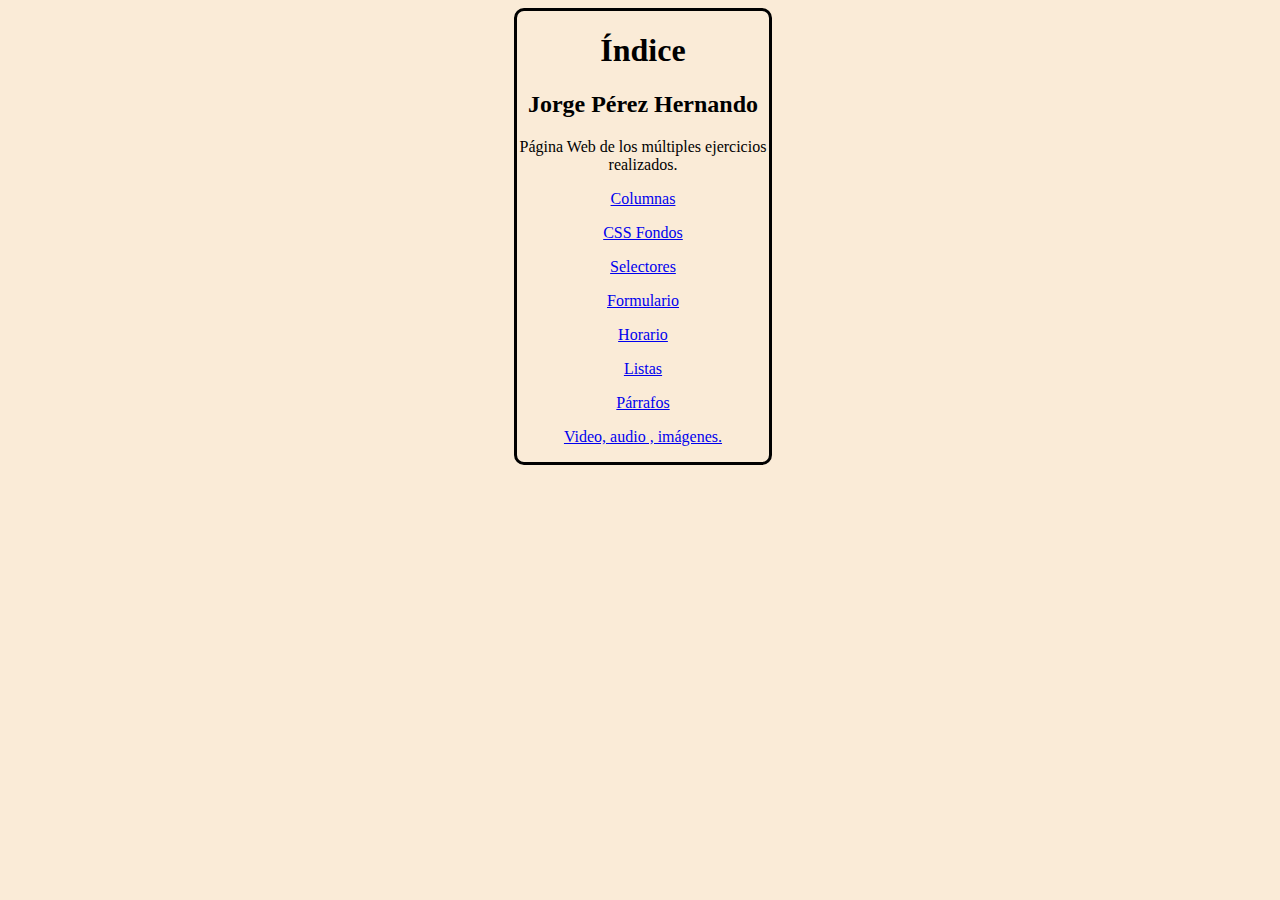
<file: index.html>
<!DOCTYPE html>
<html lang="en">
<head>
    <meta charset="UTF-8">
    <meta name="viewport" content="width=device-width, initial-scale=1.0">
    <title>Índice</title>
    <link rel="stylesheet" href="estilos.css">
</head>
<body>
    <div>
        <h1>Índice</h1>
        <h2> Jorge Pérez Hernando</h2>
        <p> Página Web de los múltiples ejercicios realizados.</p>
        <p><a href="Columnas/columnas.html">Columnas</a></p>
        <p><a href="EjerciciosCSS Fondos/Ejercicio.html">CSS Fondos</a></p>
        <p><a href="EjercicioSelectores/selectores.html">Selectores</a></p>
        <p><a href="Formularios/Formularios.html">Formulario</a></p>
        <p><a href="Horario HTML/Horario.html">Horario</a></p>
        <p><a href="Listas/listas.html">Listas</a></p>
        <p><a href="Párrafos/parrafos.html">Párrafos</a></p>
        <p><a href="Proyecto video, audio, imagenes source/Videos_source.html">Video, audio , imágenes.</a></p>
    </div>
</body>
</html>
</file>
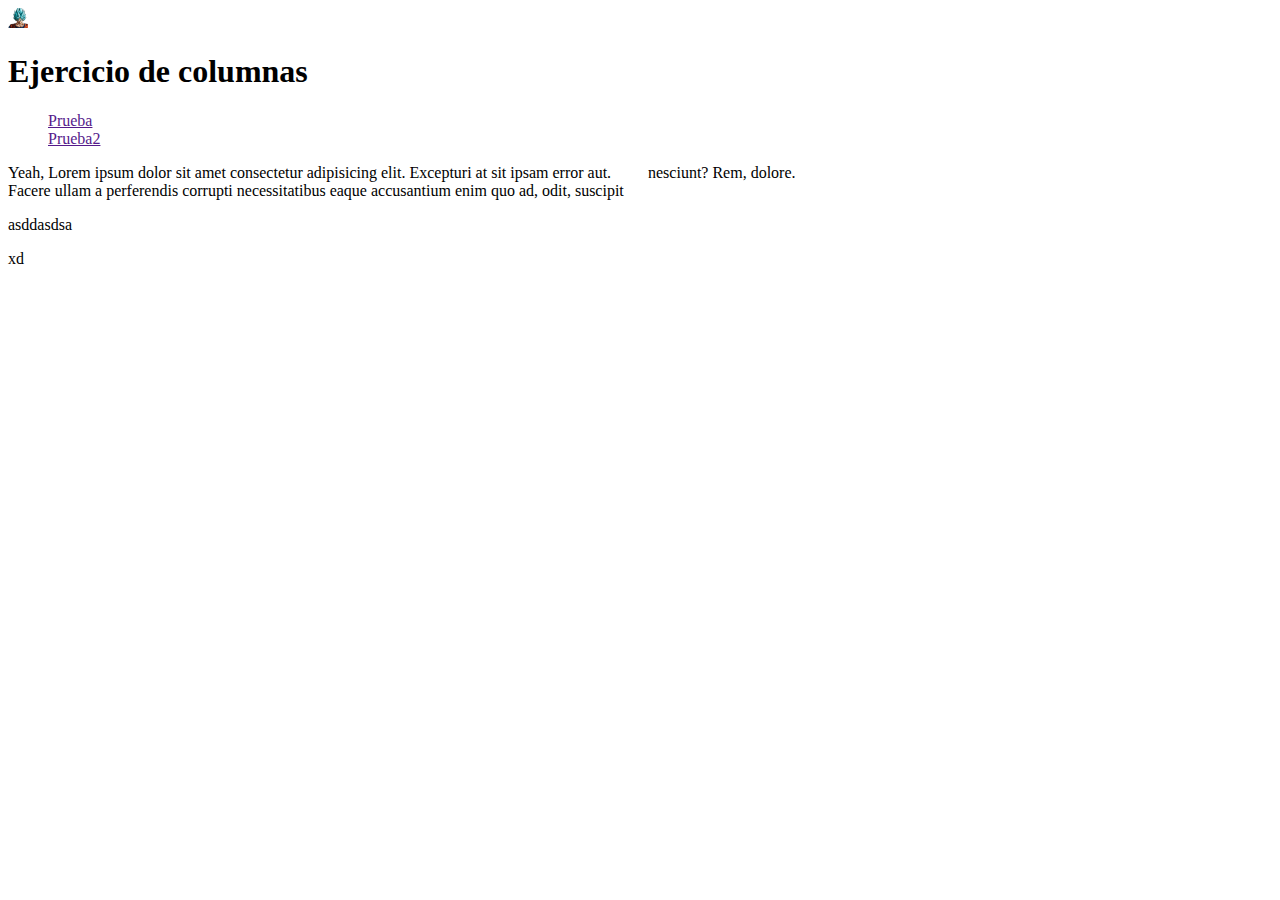
<file: Columnas/columnas.html>
<!DOCTYPE html>
<html lang="es">
<head>
    <meta charset="UTF-8">
    <meta name="viewport" content="width=device-width, initial-scale=1.0">
    <title>Columnas</title>
    <link rel="stylesheet" href="estilos.css">
        
    
</head>
<body>
    <header>
        <img src="images/goku.jpg" width="20" height="20">


    </header>
    <h1> Ejercicio de columnas</h1>
    <nav>
        <ul>
            <li><a href="">Prueba</a></li>
            <li><a href="">Prueba2</a></li>
        </ul>
    </nav>

    <main>
        <p class="columnas">
            Yeah, Lorem ipsum dolor sit amet consectetur adipisicing elit. Excepturi at sit ipsam error aut. Facere ullam a perferendis corrupti necessitatibus eaque accusantium enim quo ad, odit, suscipit nesciunt? Rem, dolore.
        </p>
        <p>
            asddasdsa

        </p>
    </main>
    <footer>
        xd
    </footer>
</body>
</html>
</file>
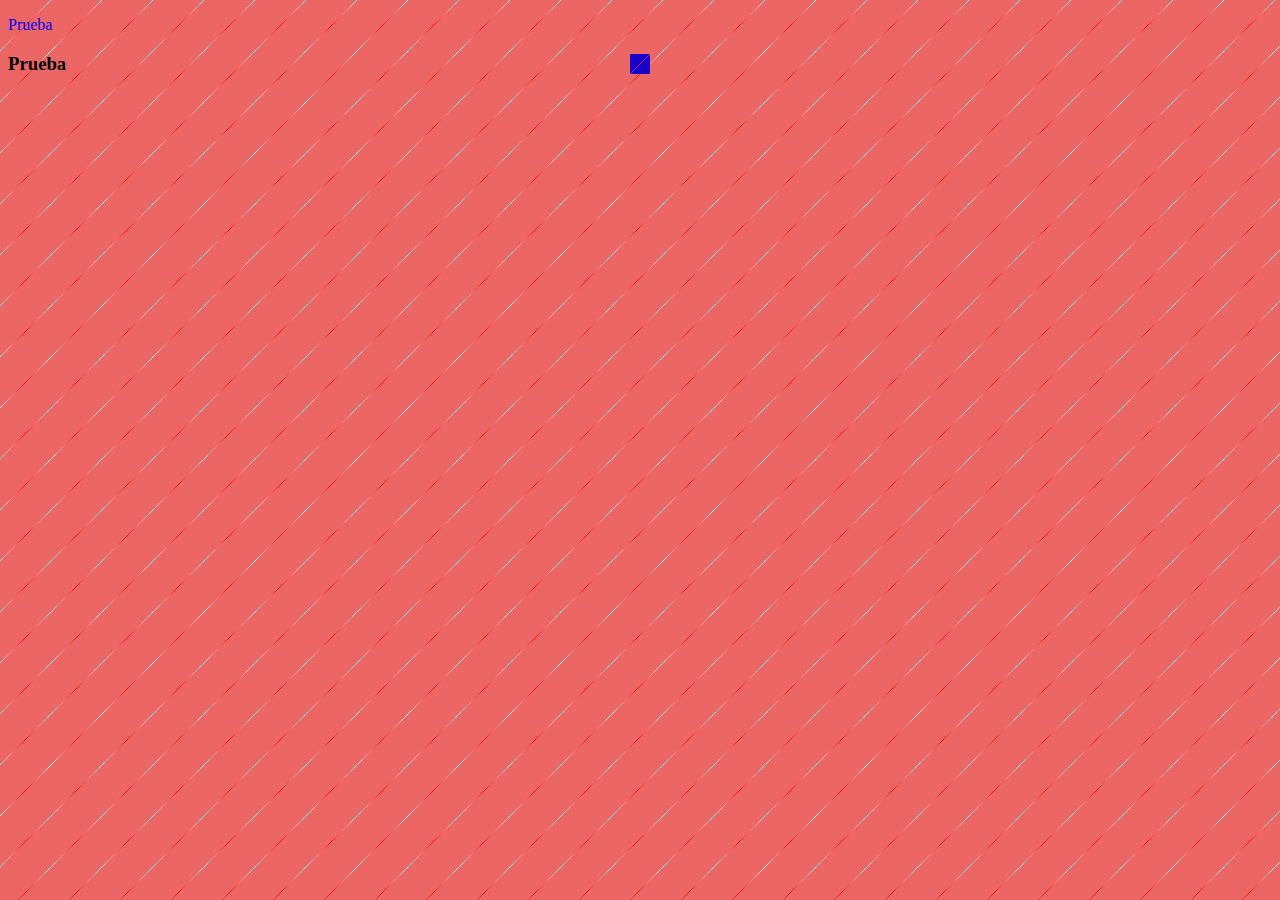
<file: EjerciciosCSS Fondos/Ejercicio.html>
<!DOCTYPE html>
<html lang="en">
<head>
    <meta charset="UTF-8">
    <meta name="viewport" content="width=device-width, initial-scale=1.0">
    <title>Document</title>
    <link rel="stylesheet" href="estilos/ejercicio.css">
</head>
<body>
    <style>
        h3{
            border: red;
            background-image: url("images/fondo2.png");
            background-size: 20px 20px;
            background-repeat: no-repeat;
            background-position: center center;
        }
    </style>
    <p id="hola"> Prueba</p>
    <h3> Prueba</h3>
</body>
</html>
</file>
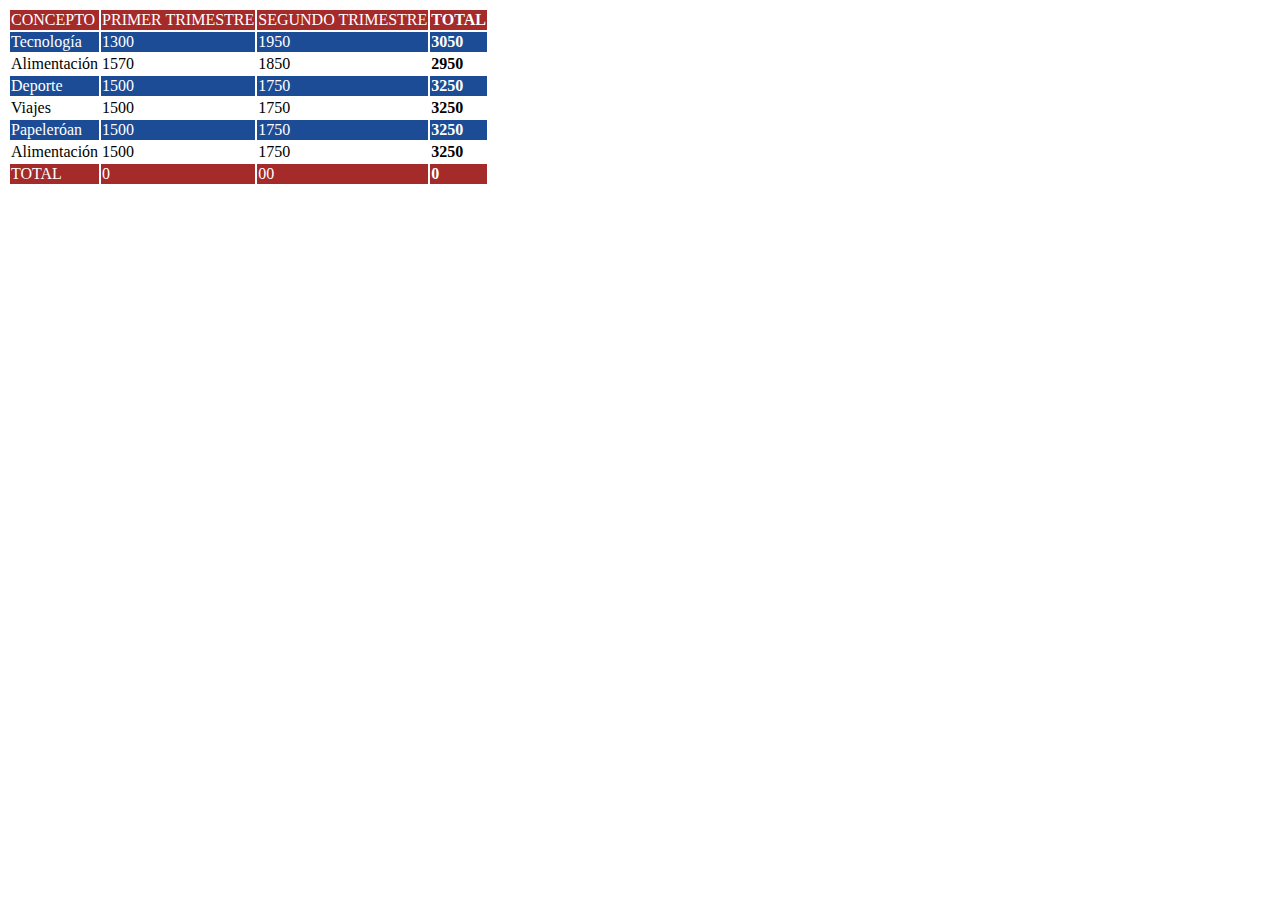
<file: EjercicioSelectores/selectores.html>
<!DOCTYPE html>
<html lang="es">
<head>
    <meta charset="UTF-8">
    <meta name="viewport" content="width=device-width, initial-scale=1.0">
    <title>Estilos de tabla HTML</title>
    <style> 
        thead>tr, tfoot>tr{
            background-color: brown;
            color: white;
            text-transform: uppercase;
        }
        td:last-child {
            font-weight: bold;
        }
        tbody>tr:nth-child(odd){
            background-color: rgb(28,76,150);
            color: white;
        }
    </style>
</head>
<body>
    <table>
        <thead>
            <tr>
            <td>Concepto</td>
            <td>Primer trimestre</td>
            <td>Segundo trimestre</td>
            <td>Total</td>
            </tr>
        </thead>
        <tbody><tr>
            <td>Tecnología</td>
            <td>1300</td>
            <td>1950</td>
            <td>3050</td>
        </tr>
        <tr>
            <td>Alimentación</td>
            <td>1570</td>
            <td>1850</td>
            <td>2950</td>
        </tr>
        <tr>
            <td>Deporte</td>
            <td>1500</td>
            <td>1750</td>
            <td>3250</td>
        </tr>
        <tr>
            <td>Viajes</td>
            <td>1500</td>
            <td>1750</td>
            <td>3250</td>
        </tr>
        <tr>
            <td>Papeleróan</td>
            <td>1500</td>
            <td>1750</td>
            <td>3250</td>
        </tr>
        <tr>
            <td>Alimentación</td>
            <td>1500</td>
            <td>1750</td>
            <td>3250</td>
        </tr>
    </tbody>
    <tfoot>
           <tr>
            <td>Total</td>
            <td>0</td>
            <td>00</td>
            <td>0</td>
        </tr>
    </tfoot>
    </table>
</body>
</html>
</file>
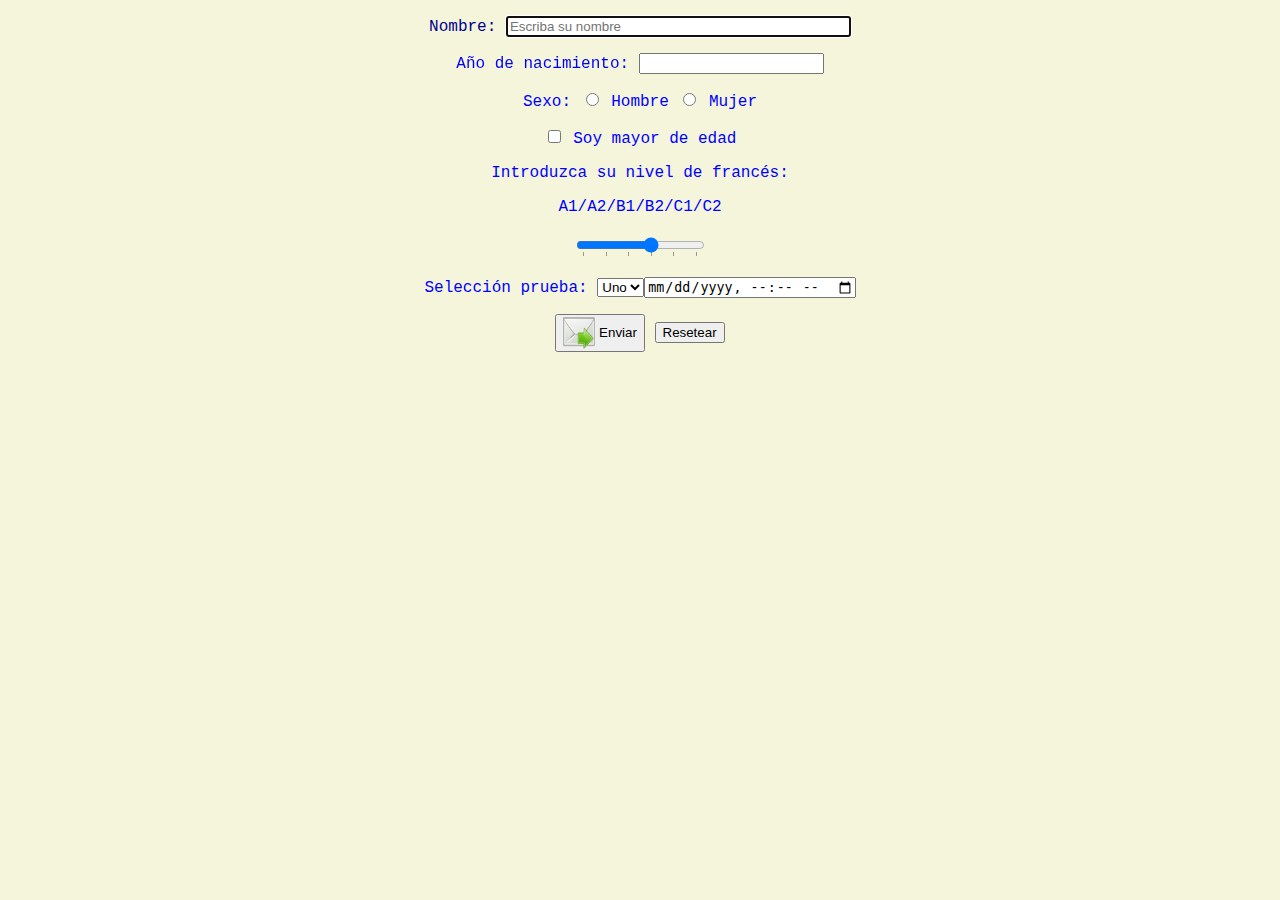
<file: Formularios/Formularios.html>
<!DOCTYPE html>
<html lang="en">
<head>
    <meta charset="UTF-8">
    <meta name="viewport" content="width=device-width, initial-scale=1.0">
    <link rel="stylesheet" href="estilos/estilos.css"> 
    
</head>
<body>
    <!-- Hola profe-->
    <form action="formulario.php" method="get">
        <p id="prueba123"> Nombre:      <input type="text"     name="nombre" size="40" placeholder="Escriba su nombre" autofocus required>
        </p>
        <p>
            Año de nacimiento: <input type="Number" name="nacido" min="2005" required>
        </p>
        <p>
            Sexo:    <label><input type="radio" name="hm" value="h"> Hombre</label>
            <label><input type="radio" name="hm" value="m"> Mujer </label>
        </p>
        <p>
            <label><input type="checkbox" name="ChecboxEdad"> Soy mayor de edad</label> 
        </p>
        <p>
            Introduzca su nivel de francés:
            <p>
            A1/A2/B1/B2/C1/C2
            </p>
            <p>
            <input type="range" name="Rango" min="1" max="6" list="nivelfrances">
            <datalist id="nivelfrances">
                <option value="1" label="A1"></option>
                <option value="2" label="A2"></option>
                <option value="3" label="B1"></option>
                <option value="4" label="B2"></option>
                <option value="5" label="C1"></option>
                <option value="6" label="C2"></option>
            </datalist>
        </p>

        <p> Selección prueba:
            <select name="Prueba seleccionar">
                <option>Uno</option>
                <option>Dos</option>
        </p>
       
        <p>
         
            <input type="datetime-local">

            </p>
            
        <p>
             <button type="submit">
                <img src="images/send.png" width="32" height="32" style="vertical-align: middle"> Enviar
             </button>
            
            <input type="reset" value="Resetear">
        </p>
    </form>
    
</body>
</html>
</file>
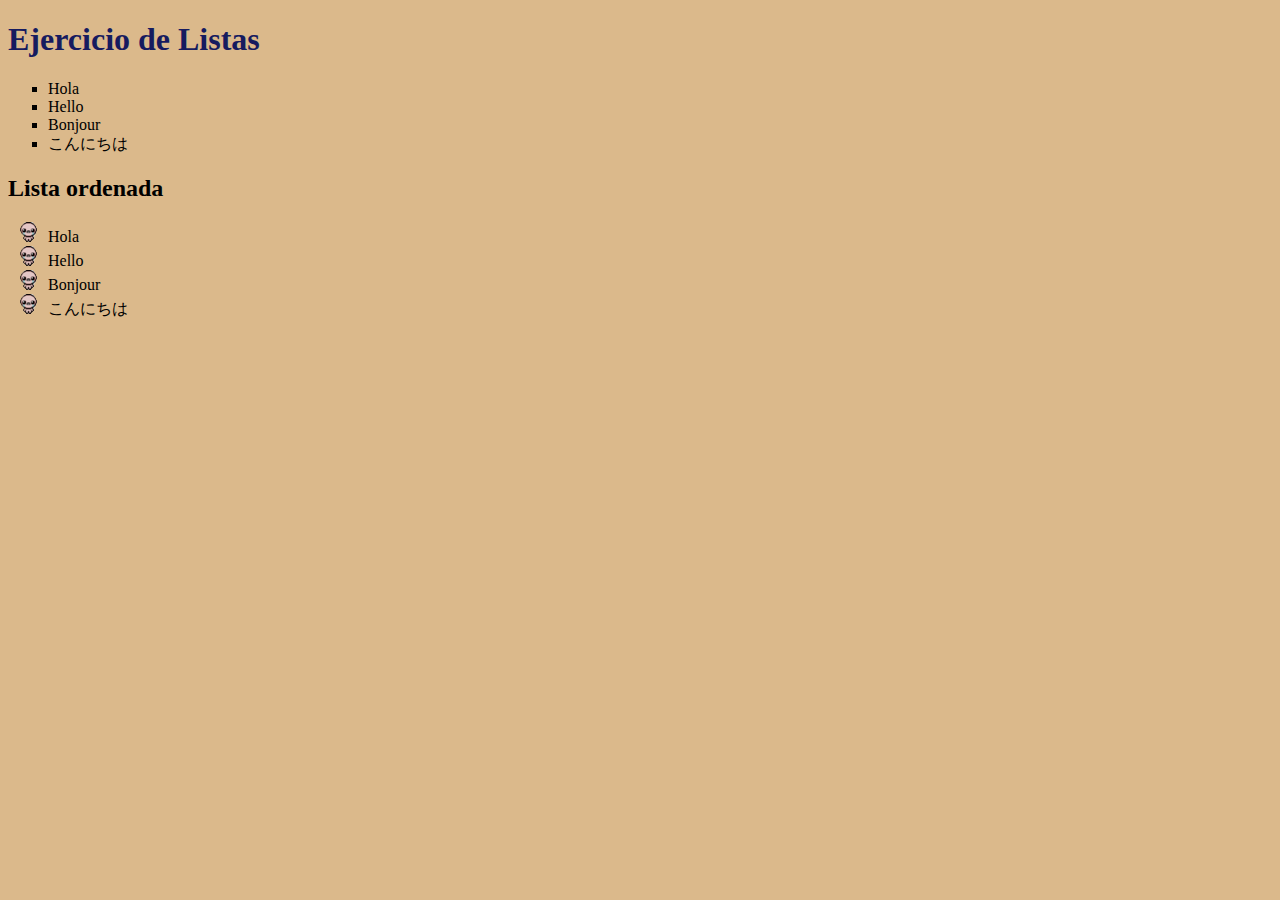
<file: Listas/listas.html>
<!DOCTYPE html>
<html lang="en">
<head>
    <meta charset="UTF-8">
    <meta name="viewport" content="width=device-width, initial-scale=1.0">
    <title>Listas</title>
    <link rel="stylesheet" href="estilos/estilos.css">
    <style>
        ul#Lista1 {
            list-style-type: square;
        }
        ul#Lista2 {
            list-style-image:url("images/isaac.png");
        }
    </style>
</head>
<body>
    <h1 id="Par1">Ejercicio de Listas</h1>
    <ul id="Lista1" style="list-style-type:;">
        <li> Hola</li>
        <li> Hello</li>
        <li> Bonjour</li>
        <li> こんにちは</li>

    </ul>
    
    <h2 id="Par2"> Lista ordenada</h2>
    <ul id="Lista2">
        <li> Hola</li>
        <li> Hello</li>
        <li> Bonjour</li>
        <li> こんにちは</li>

    </ul>
</body>
</html>
</file>
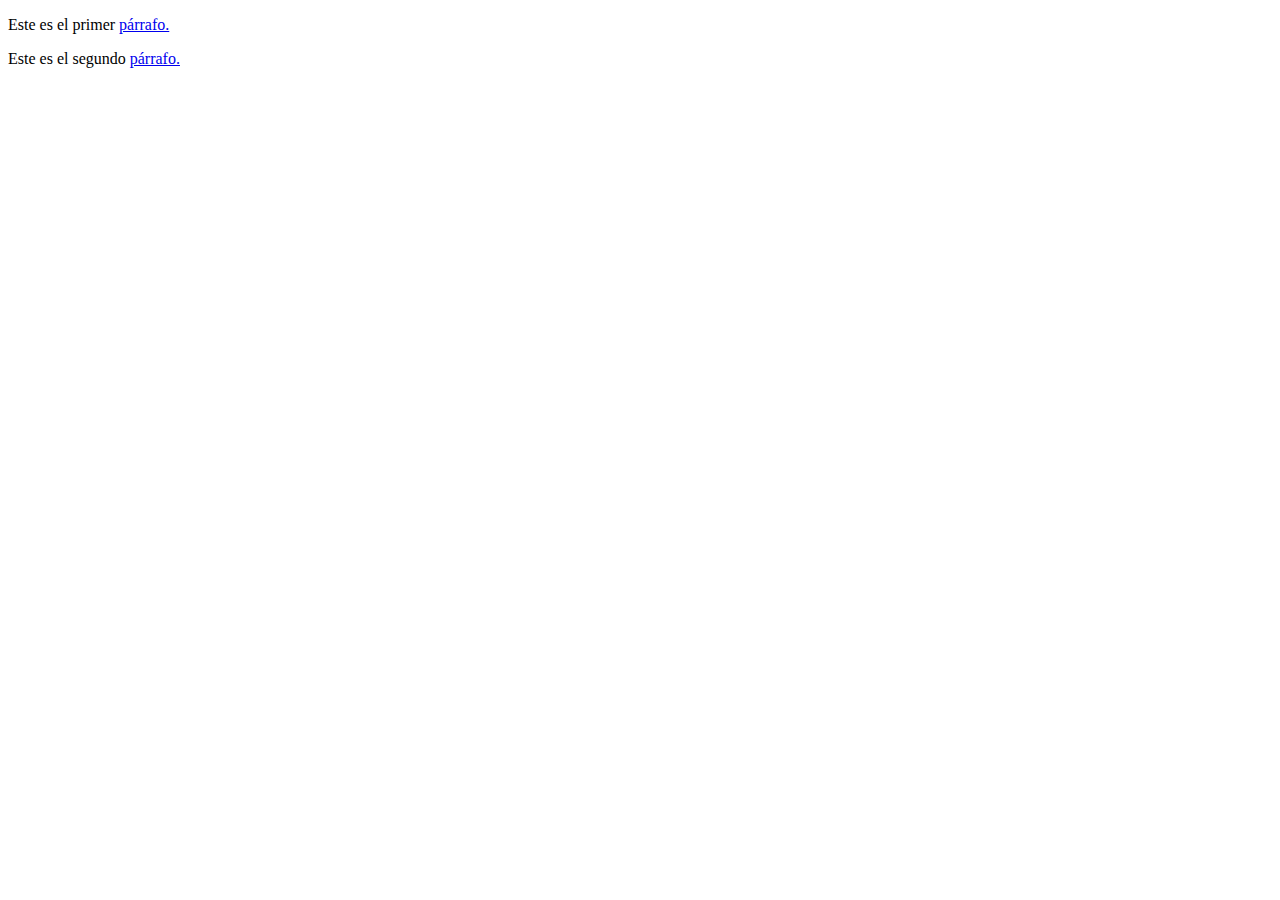
<file: Párrafos/parrafos.html>
<!DOCTYPE html>
<html lang="en">
<head>
    <meta charset="UTF-8">
    <meta name="viewport" content="width=device-width, initial-scale=1.0">
    <title>Document</title>
    <style>
        p:hover {
            background-color: aliceblue;
        }
        a:hover {
            background-color: lightblue;
            color: wheat;
            
        }
        a:visited {
            color: purple;
        }
    </style>
</head>
<body>
    <body>
        <div>
          <p> Este es el primer <a href="https://jorgeperez97.github.io/">párrafo.</a></p>
        </div>
        <div>
            <p> Este es el segundo <a href="https://jorgeperez97.github.io/">párrafo.</a></p>
          </div>
</body>
</html>
</file>
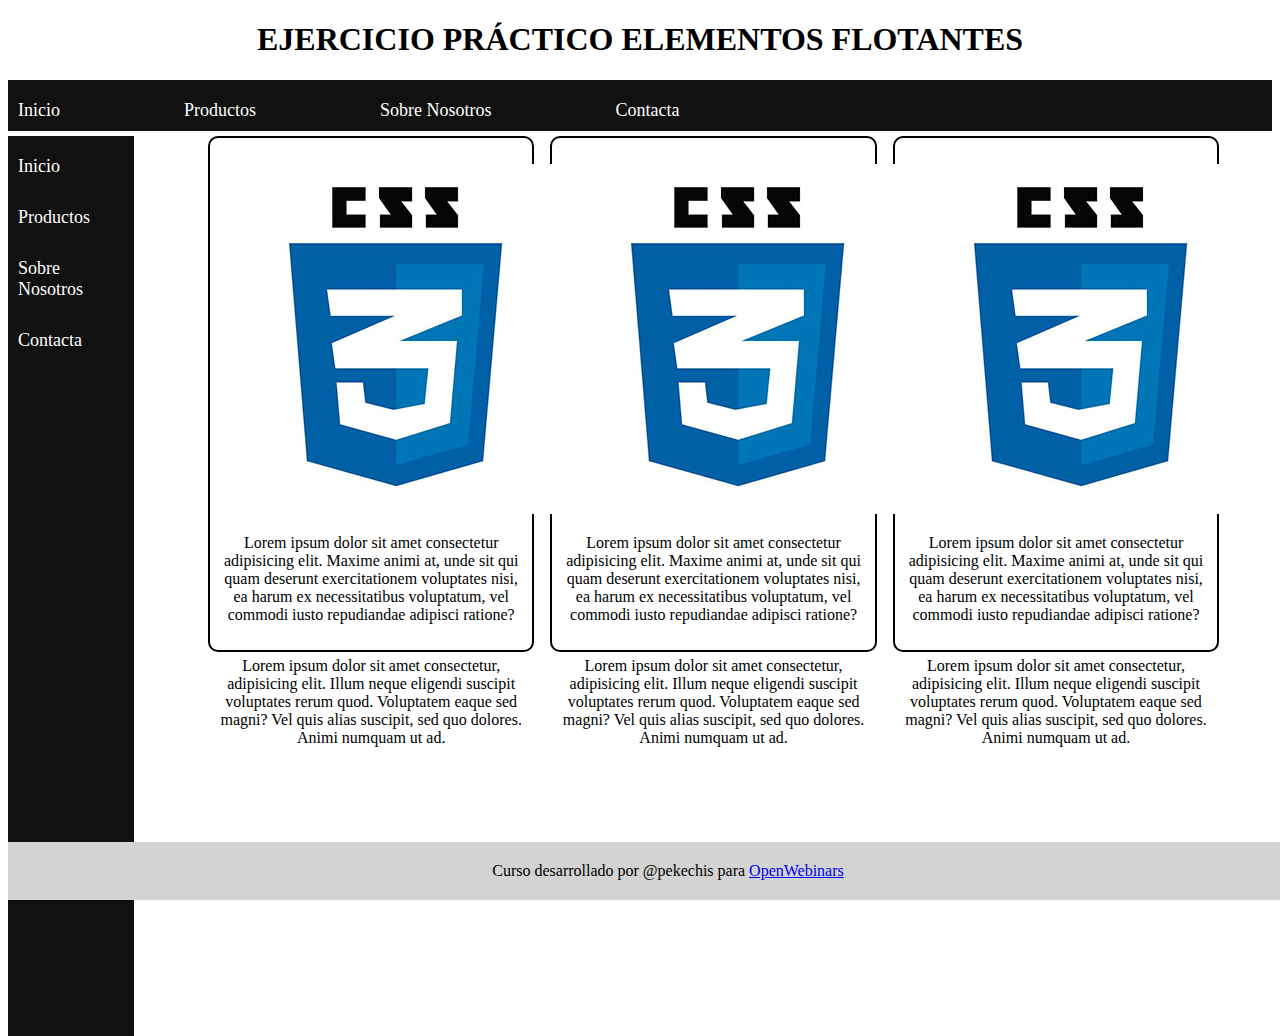
<file: EjerciciosEstudiarExamen/Ejercicio Float/ejercicio.html>
<!DOCTYPE html>
<html lang="es">

<head>
    <meta charset="UTF-8">
    <meta name="viewport" content="width=device-width, initial-scale=1.0">
    <meta http-equiv="X-UA-Compatible" content="ie=edge">
    <title>EJERCICIO PŔACTICO ELEMENTOS FLOTANTES</title>

    <link rel="stylesheet" type="text/css" href="estilos.css" />
</head>

<body>

    <div class="container">
        <header>
            <h1>EJERCICIO PRÁCTICO ELEMENTOS FLOTANTES</h1>
        </header>
        <nav>
            <div class="menu-item">
                Inicio
            </div>
            <div class="menu-item">
                Productos
            </div>
            <div class="menu-item">
                Sobre Nosotros
            </div>
            <div class="menu-item">
                Contacta
            </div>
        </nav>
        <div class="sidebar">
            <div class="menu-item">
                Inicio
            </div>
            <div class="menu-item">
                Productos
            </div>
            <div class="menu-item">
                Sobre Nosotros
            </div>
            <div class="menu-item">
                Contacta
            </div>
        </div>
        <section class="courses">
            <div class="course">
                <p><img src="img/logo.jpg" /></p>
                <p>Lorem ipsum dolor sit amet consectetur adipisicing elit. Maxime animi at, unde sit qui quam deserunt
                    exercitationem voluptates nisi, ea harum ex necessitatibus voluptatum, vel commodi iusto
                    repudiandae adipisci ratione?</p>
            </div>
            <div class="course">
                <p><img src="img/logo.jpg" /></p>
                <p>Lorem ipsum dolor sit amet consectetur adipisicing elit. Maxime animi at, unde sit qui quam deserunt
                    exercitationem voluptates nisi, ea harum ex necessitatibus voluptatum, vel commodi iusto
                    repudiandae adipisci ratione?</p>
            </div>
            <div class="course">
                <p><img src="img/logo.jpg" /></p>
                <p>Lorem ipsum dolor sit amet consectetur adipisicing elit. Maxime animi at, unde sit qui quam deserunt
                    exercitationem voluptates nisi, ea harum ex necessitatibus voluptatum, vel commodi iusto
                    repudiandae adipisci ratione?</p>
            </div>
        </section>
        <section class="articles">
            <article>Lorem ipsum dolor sit amet consectetur, adipisicing elit. Illum neque eligendi suscipit voluptates
                rerum quod. Voluptatem eaque sed magni? Vel quis alias suscipit, sed quo dolores. Animi numquam ut ad.</article>
            <article>Lorem ipsum dolor sit amet consectetur, adipisicing elit. Illum neque eligendi suscipit voluptates
                rerum quod. Voluptatem eaque sed magni? Vel quis alias suscipit, sed quo dolores. Animi numquam ut ad.</article>
            <article>Lorem ipsum dolor sit amet consectetur, adipisicing elit. Illum neque eligendi suscipit voluptates
                rerum quod. Voluptatem eaque sed magni? Vel quis alias suscipit, sed quo dolores. Animi numquam ut ad.</article>
        </section>
        <footer>
            Curso desarrollado por @pekechis para <a href="https://openwebinars.net/" target="_blank" />OpenWebinars</a>
        </footer>

    </div>

</body>

</html>
</file>
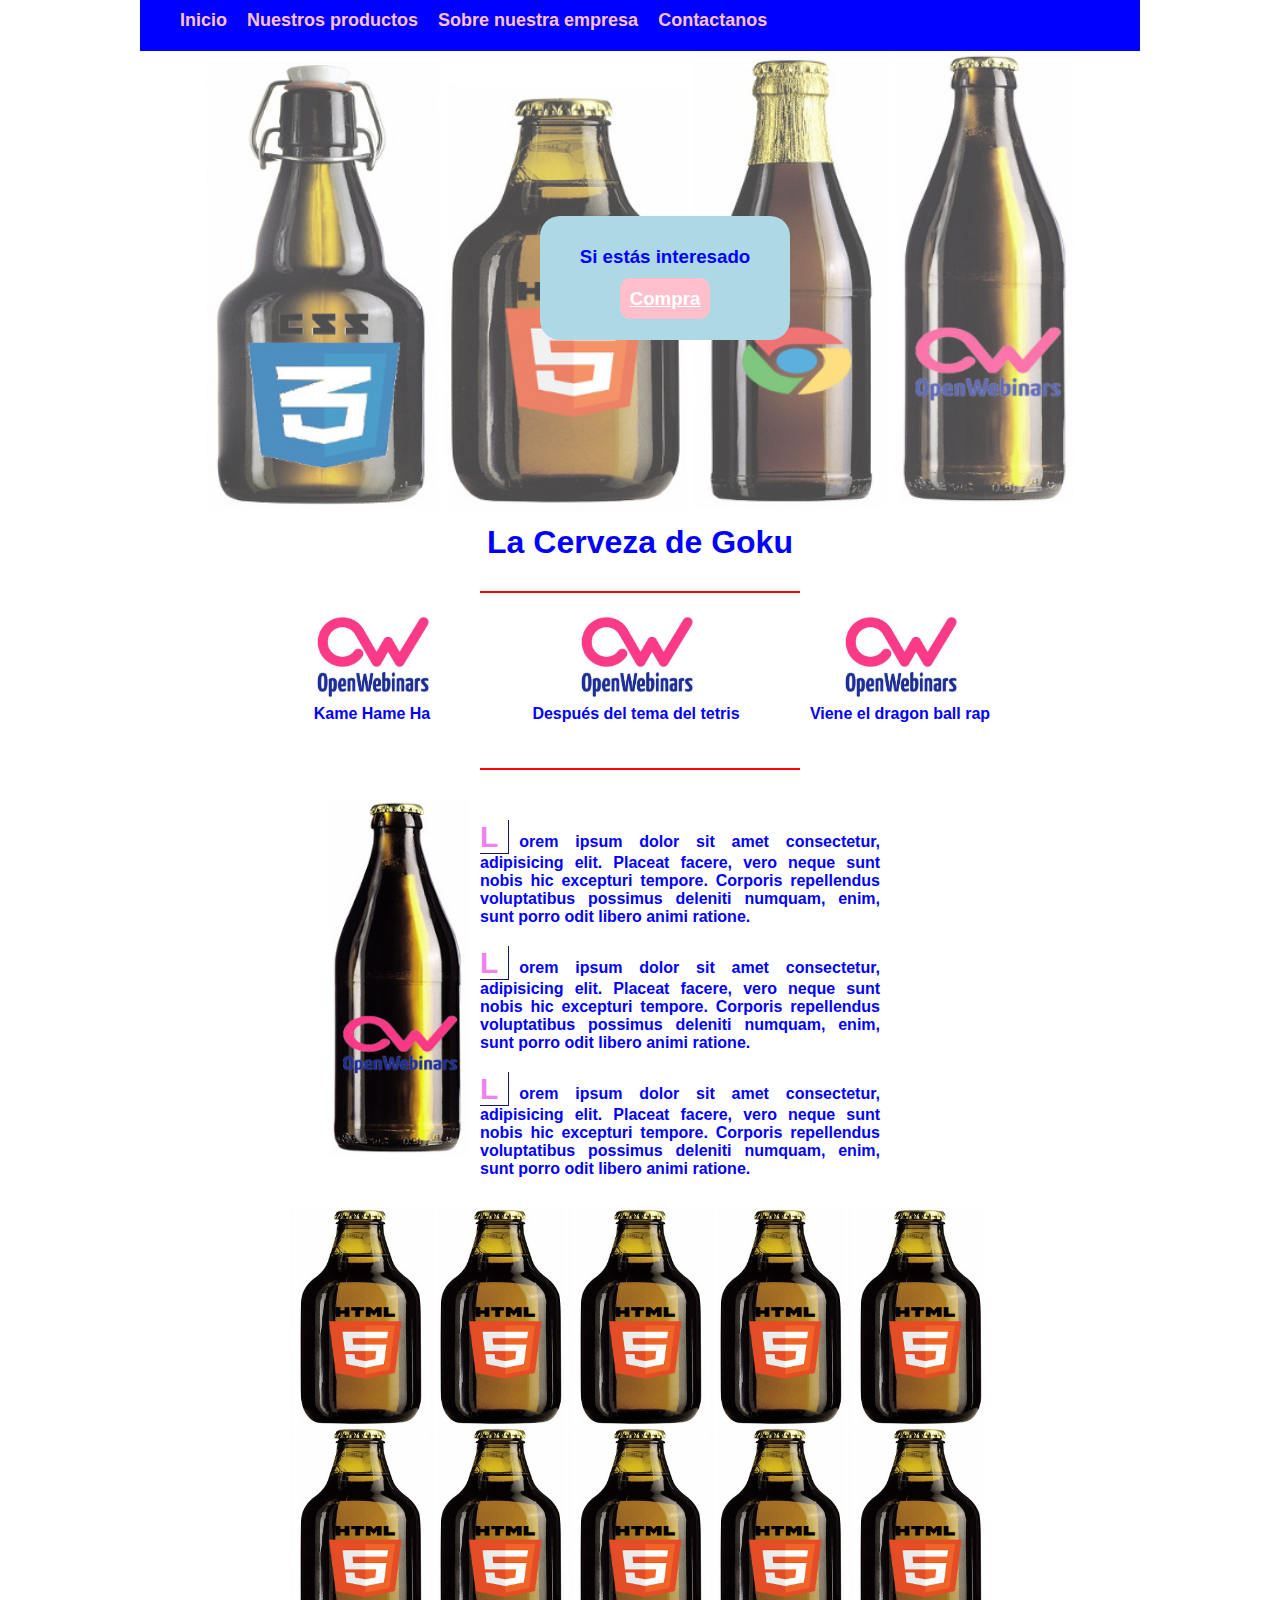
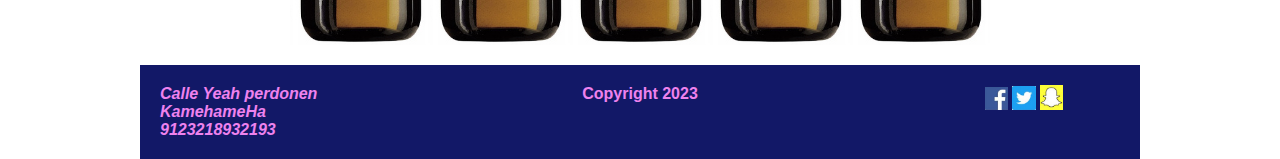
<file: EjerciciosEstudiarExamen/II_12_Proyecto_Practico_Enunciado/proyecto.html>
<!DOCTYPE html>
<html lang="en">

<head>
    <meta charset="UTF-8">
    <meta name="viewport" content="width=device-width, initial-scale=1.0">
    <meta http-equiv="X-UA-Compatible" content="ie=edge">
    <title>Ejercicio Voluntario</title>

    <link rel="stylesheet" href="estilos.css" >

</head>

<body>
    <nav>
        <div class="nav-item">
            Inicio
        </div>
        <div class="nav-item">
            Nuestros productos
        </div>
        <div class="nav-item">
            Sobre nuestra empresa
        </div>
        <div class="nav-item">
            Contactanos
        </div>
    </nav>
    <div class="container">
        <header>
            <div class="image">
                <img src="img/birras.jpg" />
            </div>
            <aside>
                <h3>Si estás interesado</h3>
                <h3><a href="#">Compra</a></h3>
            </aside>
        </header>
        <main>
            <h1>La Cerveza de Goku</h1>
            <div class="objetos">
                <div class="objeto">
                    <img src="img/logo_ow.jpg" />
                    <p>Kame Hame Ha</p>
                </div>
                <div class="objeto">
                    <img src="img/logo_ow.jpg" />
                    <p>Después del tema del tetris</p>
                </div>
                <div class="objeto">
                    <img src="img/logo_ow.jpg" />
                    <p>Viene el dragon ball rap</p>
                </div>
            </div>
        </main>
        <section class="botella">
            <img src="img/bottle.jpg" />
            <div>
                Lorem ipsum dolor sit amet consectetur, adipisicing elit. Placeat facere, vero neque sunt nobis hic excepturi tempore. Corporis repellendus voluptatibus possimus deleniti numquam, enim, sunt porro odit libero animi ratione.
            </div>
            <div>
                Lorem ipsum dolor sit amet consectetur, adipisicing elit. Placeat facere, vero neque sunt nobis hic excepturi tempore. Corporis repellendus voluptatibus possimus deleniti numquam, enim, sunt porro odit libero animi ratione.
            </div>
            <div>
                Lorem ipsum dolor sit amet consectetur, adipisicing elit. Placeat facere, vero neque sunt nobis hic excepturi tempore. Corporis repellendus voluptatibus possimus deleniti numquam, enim, sunt porro odit libero animi ratione.
            </div>
        </section>
        <section class="gallery">
            <img src="img/bottle2.jpg" />
            <img src="img/bottle2.jpg" />
            <img src="img/bottle2.jpg" />
            <img src="img/bottle2.jpg" />
            <img src="img/bottle2.jpg" />
            <img src="img/bottle2.jpg" />
            <img src="img/bottle2.jpg" />
            <img src="img/bottle2.jpg" />
            <img src="img/bottle2.jpg" />
            <img src="img/bottle2.jpg" />
        </section>
    </div>
    <footer>
        <address>
            <p>Calle Yeah perdonen</p>
            <p>KamehameHa</p>
            <p>9123218932193</p>
        </address>
        <div>Copyright 2023</div>
        <section class="redessociales">
            <img src="img/facebook.jpg">
            <img src="img/twitter.jpg">
            <img src="img/snapchat.jpg">
        </section>
    </footer>
</body>

</html>
</file>
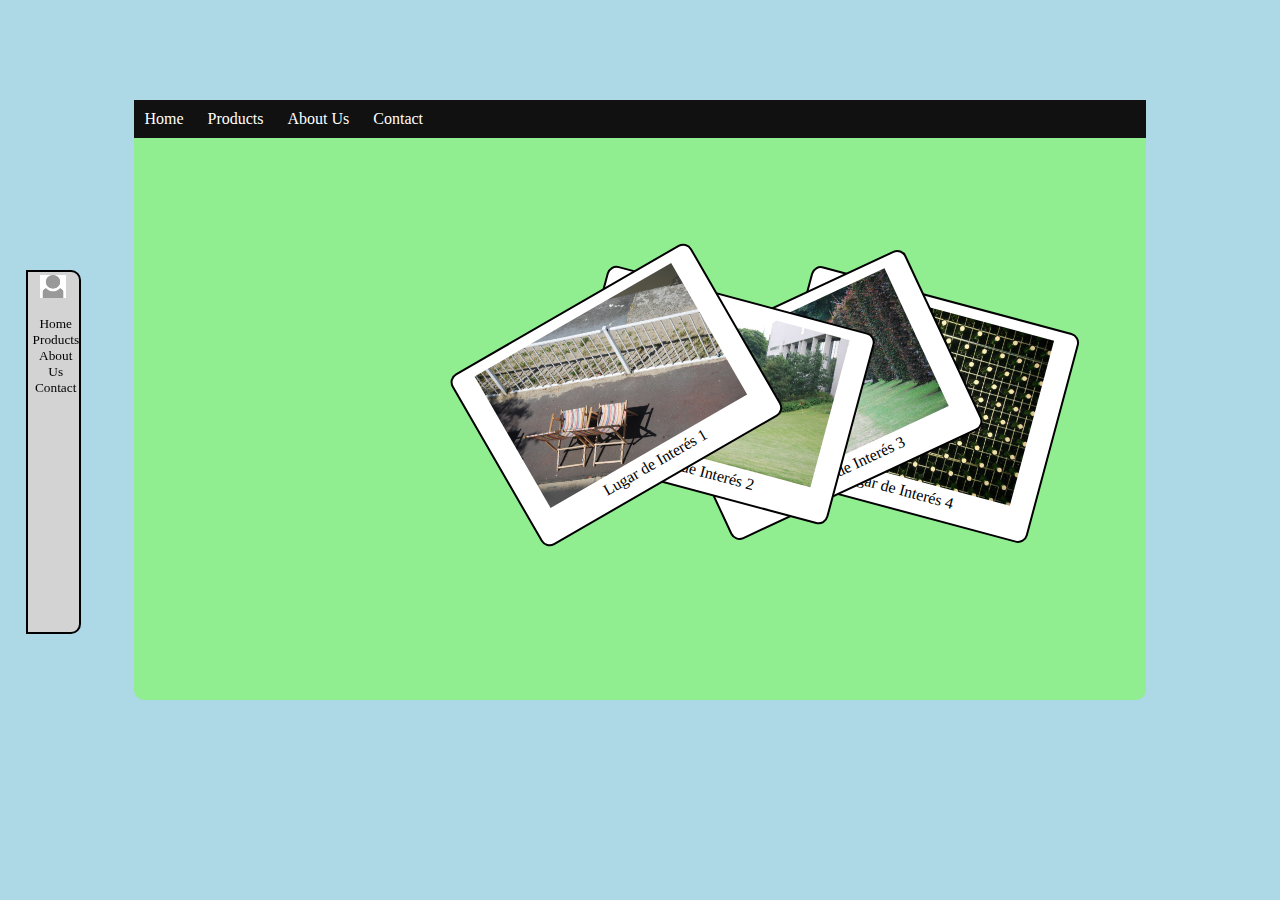
<file: EjerciciosEstudiarExamen/Position/ejercicio.html>
<!DOCTYPE html>
<html lang="es">

<head>
    <meta charset="UTF-8">
    <meta name="viewport" content="width=device-width, initial-scale=1.0">
    <meta http-equiv="X-UA-Compatible" content="ie=edge">
    <title>Ejercicio de Posicionamiento de Elementos</title>
    <link rel="stylesheet" type="text/css" href="css/estilos.css" />
</head>

<body>

    <div class="container">

        <nav>
            <div class="nav-item">
                Home
            </div>
            <div class="nav-item">
                Products
            </div>
            <div class="nav-item">
                About Us
            </div>
            <div class="nav-item">
                Contact
            </div>

        </nav>
        <figure id="li1">
            <img src="img/img1.jpg" />
            <figcaption>Lugar de Interés 1</figcaption> 
        </figure>
        <figure id="li2">
            <img src="img/img2.jpg" />
            <figcaption>Lugar de Interés 2</figcaption>
        </figure>
        <figure id="li3">
            <img src="img/img3.jpg" />
            <figcaption>Lugar de Interés 3</figcaption>
        </figure>
        <figure id="li4">
            <img src="img/img4.jpg" />
            <figcaption>Lugar de Interés 4</figcaption>
        </figure>
    </div>

    <div class="fixed-sidebar">
        <img src="img/profile.png" />
        <ul>
            <li>Home</li>
            <li>Products</li>
            <li>About Us</li>
            <li>Contact</li>
        </ul>
    </div>

</body>

</html>
</file>
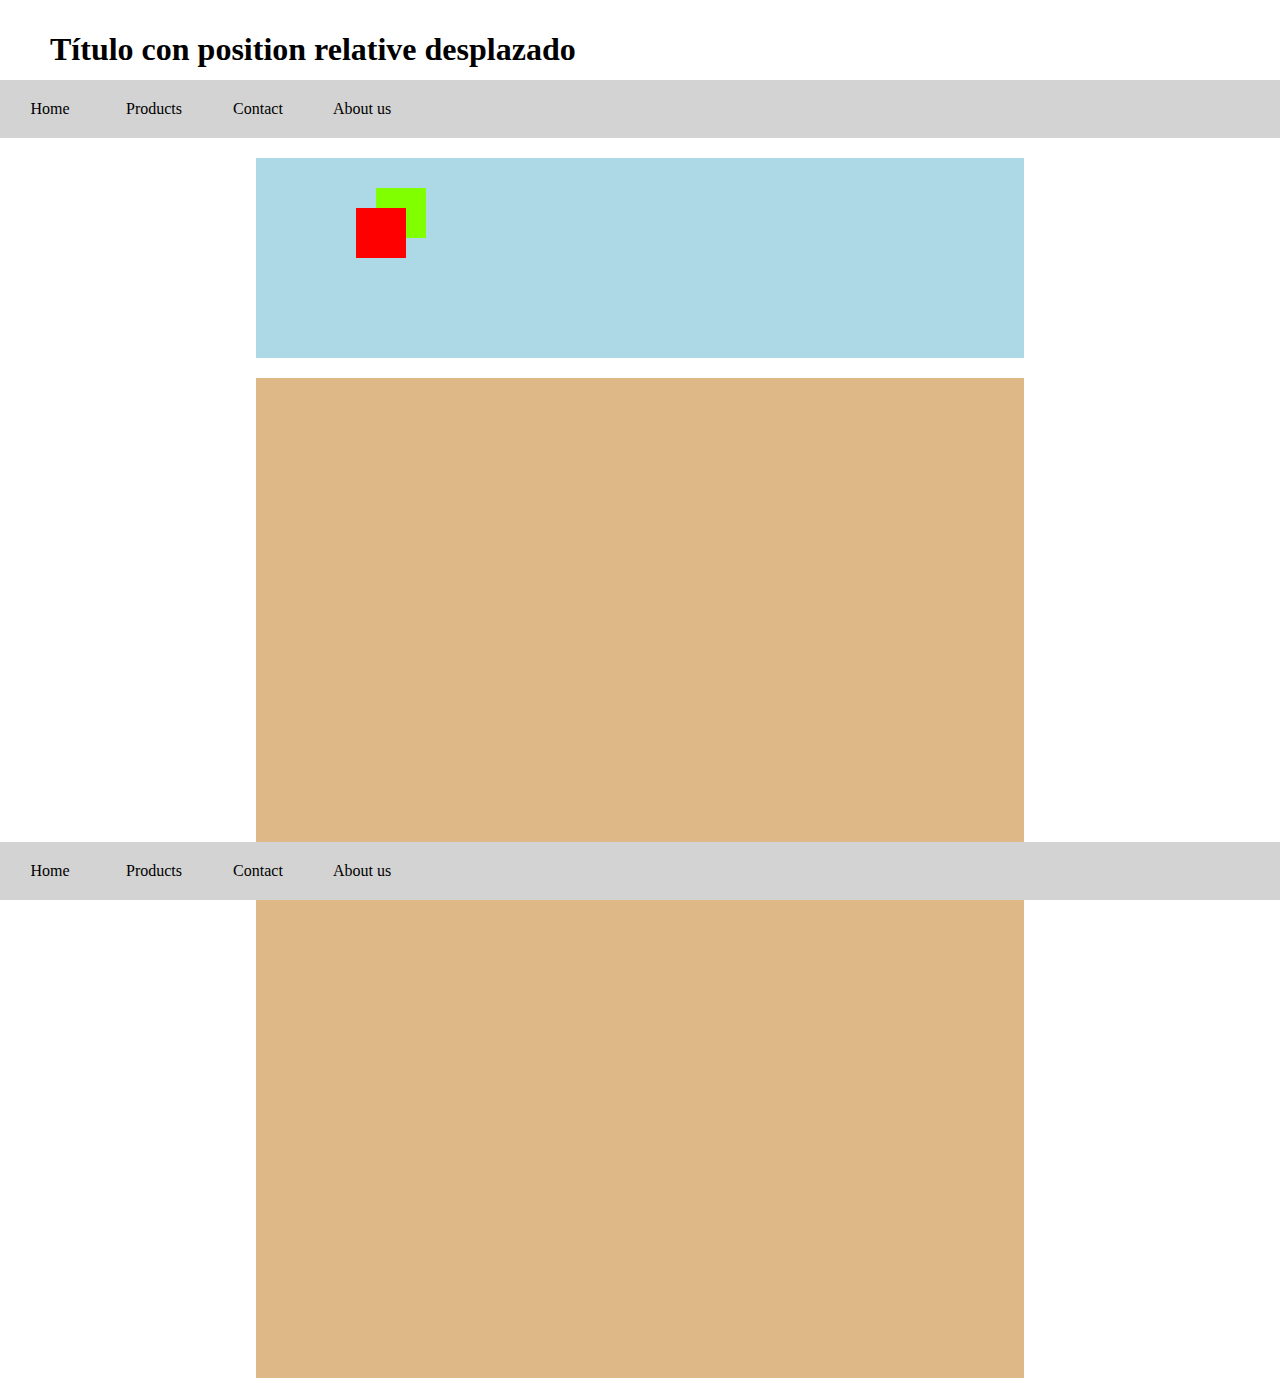
<file: Proyecto video, audio, imagenes source/II_7_Posicionando_Elementos/positioning.html>
<!DOCTYPE html>
<html lang="es">

<head>
    <meta charset="UTF-8">
    <meta name="viewport" content="width=device-width, initial-scale=1.0">
    <meta http-equiv="X-UA-Compatible" content="ie=edge">
    <title>Posicionando Elementos</title>

    <link rel="stylesheet" type="text/css" href="./css/estilos.css" />
</head>

<body>


    <h1>Título con position relative desplazado</h1>
    <div class="sticky-menu">
        <div class="menu-element">
            Home
        </div>
        <div class="menu-element">
            Products
        </div>
        <div class="menu-element">
            Contact
        </div>
        <div class="menu-element">
            About us
        </div>
    </div>

    <div class="padre">
        <div class="hijo1"></div>
        <div class="hijo2"></div>
    </div>

    <div class="large"></div>

    <div class="footer">
        <div class="menu-element">
            Home
        </div>
        <div class="menu-element">
            Products
        </div>
        <div class="menu-element">
            Contact
        </div>
        <div class="menu-element">
            About us
        </div>
    </div>


</body>

</html>
</file>
<file: estilos.css>
body {
    background-color: antiquewhite;
    text-align: center;
}

div {
    border: black 3px solid;
    width: 20%;
    margin-left: 40%;
    border-radius: 10px;
}
</file>
<file: Columnas/estilos.css>
ul{
    list-style-type: none;
}
.columnas {
    columns:2;
    column-count: 2;
}
</file>
<file: EjerciciosCSS Fondos/estilos/ejercicio.css>
p#hola {
    color: blue;
}

html {
    background-image: url("../images/fondo.png");
    background-repeat: repeat;  
}
h3 {
    border: 0cap;
    background-image: url("../images/fondo.png");
}
</file>
<file: Formularios/estilos/estilos.css>
/*Hola profe de nuevo*/
p {
    
    color:blue;
}
p#prueba123 {
    color:darkblue;
}
body {
    background-color: beige;
    text-align: center;
    font-family: 'Courier New', Courier, monospace;
}
</file>
<file: Listas/estilos/estilos.css>
body{
    background-color: rgb(219, 185, 139);
}
h1#Par1 {
    color: rgb(22, 27, 95);
}
</file>
<file: EjerciciosEstudiarExamen/Ejercicio Float/estilos.css>
header {
    text-align: center;
}

nav {
    background-color: #111;
    color: white;
}

nav div {
    display: inline-block;
    padding: 10px;
    margin-right: 100px;
}

.sidebar {
    background-color: #111;
    color: white;
    width: 10%;
    height: 100vh;
    margin-top: 5px;
    float: left;
    
}

.menu-item {
    padding: 10px;
    margin-top: 10px;
    font-size: large;
}

.courses {
    column-count: 3;
    width: 80%;
    margin-left: 200px;
    text-align: center;
    margin-top: 5px;
}

.course {
    border: black 2px solid;
    border-radius: 10px;
    padding: 10px;
}

.articles {
    column-count: 3;
    text-align: center;
    width: 80%;
    margin-left: 200px;
    margin-top: 5px;
}

footer {
    background-color: lightgray;
    position: fixed;
    width: 100%;
    text-align: center;
    bottom: 0;
    padding: 20px;
}
</file>
<file: EjerciciosEstudiarExamen/II_12_Proyecto_Practico_Enunciado/estilos.css>
* {
  -webkit-box-sizing: border-box;
  -moz-box-sizing: border-box;
       box-sizing: border-box;
}


body, h1, h2, h3, h4, h5, h6, p {
  margin: 0px;
    
}

body {
  color: blue;
  font-family: 'Gill Sans', 'Gill Sans MT', Calibri, 'Trebuchet MS', sans-serif;
  font-weight: bold;
}

nav,.container,footer { /* Esto es para que la página esté bajo estos bordes*/
  max-width: 1000px;
  min-width: 500px;
  margin:0px auto;
}


nav {
  background-color: blue;
  color: pink;
  font-size: large;
  padding: 20px;
  position: sticky;
  overflow-y: auto; /* Esto sirve para cuando el contenido se sale del div*/ 
  top: 0px;
  z-index: 100;
}

nav div {
  float: left;
  margin-left: 20px;
  padding: 0px;
  margin-top: -10px;
}

header {
  position: relative;
  text-align: center;
}
 /* Fondo cabecera*/
header img { 
  opacity: 0.7;
  width: 90%;
}

aside {
  background-color: lightblue;
  border-radius: 20px;
  padding: 10px;
  position: absolute;
  right: 35%;
  text-align: center;
  top: 35%;
  width: 25%;

}

aside a {
  background-color: pink;
  border-radius: 10px;
  color: white;
  margin-top: 40px;
  padding: 10px;
}

aside h3 {
  margin: 20px;
}

/* Parte de 3 imagenes webinars */
main {
  margin: 0px auto;
  width: 80%;
}
main h1 {
  text-align: center;
}

/* Línea separados de elementos */
main h1::after, main:after {
  background-color: red;
  display: block;
  content: "";
  height: 2px;
  width: 40%;
  margin: 0px auto;
  margin-top: 30px;
}

/* Estilos objetos */
.objetos {
  overflow-y: auto;
}
.objetos .objeto {
  float: left;
  padding: 15px;
  text-align: center;
  width: 33%;
}

.objetos .objeto img {
  width: 50%;
}


/* Sección de la botella y los 3 parrafos*/
.botella { /* Esto es la sección toda completa*/
  margin: 30px auto;
  width: 80%;
  overflow-y: auto;
}
.botella img { /* Esto es solo la imagen de la botella*/
  float: left;
  margin-left: 10%;
  width: 20%;
}

.botella div { /* Esto es los párrafos*/
  float: left;
  margin-top: 20px;
  text-align: justify;
  width: 50%;
}

/* Primera letra de los párrafos */
.botella div::first-letter {
  border-right: 1px solid #121867;
  border-bottom: 1px solid #121867;
  color: violet;
  font-size: 30px;
  font-weight: bolder;
  margin-right: 10px;
  padding-right: 10px;
}


/* Foto botellas fondo */
.gallery {
  margin: 20px auto;
  overflow-y: auto;
  width: 70%;
}
.gallery img {
  float: left;
  width: 20%;
}


/* Estilos para el pie de página */
footer {
  background-color: #121867;
  color: violet;
  font-weight: bolder;
  margin-top: 20px;
  overflow-y: auto;
  padding: 20px;
}

footer address {
  float: left;
  width: 20%;
}

footer div {
  float: left;
  text-align: center;
  width: 60%;
}

footer section {
  float: left;
  text-align: center;
  width: 20%;
}

footer img {
  width: 12%;
}
</file>
<file: EjerciciosEstudiarExamen/Position/css/estilos.css>
* {
  -webkit-box-align: initial;
}

body {
  background-color: lightblue;
}

nav {
  background-color: #111;
  color: white;
}
nav div {
  display: inline-block;
  padding: 10px; 
}

.container {
  position: relative;
  margin: 100px auto;
  width: 80%;
  background-color: lightgreen;
  height: 600px;
  border-radius: 10px;
}

figure {
 background-color: white;
 width: 25%;
 text-align: center;
 padding: 10px;
 border: 2px black solid;
 border-radius: 10px; 
}
figure img {
 width: 90%;
}

#li1 {
  position: absolute;
  top: 30%;
  left: 30%;
  -webkit-transform: rotate(-45deg);
  transform: rotate(-30deg);
  z-index: 10;
}

#li2 {
  position: absolute;
  top: 30%;
  left: 40%;
  -webkit-transform: rotate(30deg);
  transform: rotate(15deg);
  z-index: 8;
}

#li3 {
  position: absolute;
  top: 30%;
  left: 50%;
  -webkit-transform: rotate(-45deg);
  transform: rotate(-25deg);
  z-index: 6;
}

#li4 {
  position: absolute;
  top: 30%;
  left: 60%;
  -webkit-transform: rotate(45deg);
  transform: rotate(15deg);
  z-index: 4;
}

ul {
  list-style: none;
  padding-left: 5px;
  font-size: smaller;
}

.fixed-sidebar {
  width: 4%;
  text-align: center;
  background-color: lightgray;
  position: fixed;
  top: 30%;
  left: 2%;
  height: 40vh;
  border: black 2px solid;
  border-top-right-radius: 10px;
  border-bottom-right-radius: 10px;
}

.fixed-sidebar img {
  width: 50%;
  text-align: center;
  margin-top: 5%;
}
</file>
<file: Proyecto video, audio, imagenes source/II_7_Posicionando_Elementos/css/estilos.css>
* {
  -webkit-box-sizing: border-box;
          box-sizing: border-box;
}

body {
  margin: 0px;
}
/** Ejemplo con position relative **/
h1 {
  left: 50px;
  position: relative;
  top: 10px;
  width: 80%;
}

/** Elementos con position absolute y z-index **/
.padre {
  background-color: lightblue;
  height: 200px;
  margin: 20px auto;
  position: relative;
  width: 60%;
}

.padre div {
  height: 50px;
  position: absolute;
  width: 50px;
}

.padre div.hijo1 {
  background-color: red;
  left: 100px;
  top: 50px;
  z-index: 2;
}

.padre div.hijo2 {
  background-color: chartreuse;
  left: 120px;
  top: 30px;
}

/** Elemento fixed **/
.footer {
  background-color: lightgrey;
  bottom: 0px;
  position: fixed;
  width: 100%;
}

.footer div,
.sticky-menu div {
  display: inline-block;
  padding: 20px;
  text-align: center;
  width: 100px;
}

/* Sticky Menu */
.sticky-menu {
  background-color: lightgrey;
  position: -webkit-sticky;
  position: sticky;
  top: 0px;
  z-index: 10;
}

/* Elemento large  para forzar scroll */
.large {
  background-color: burlywood;
  height: 1000px;
  margin: 20px auto;
  width: 60%;
}
</file>
